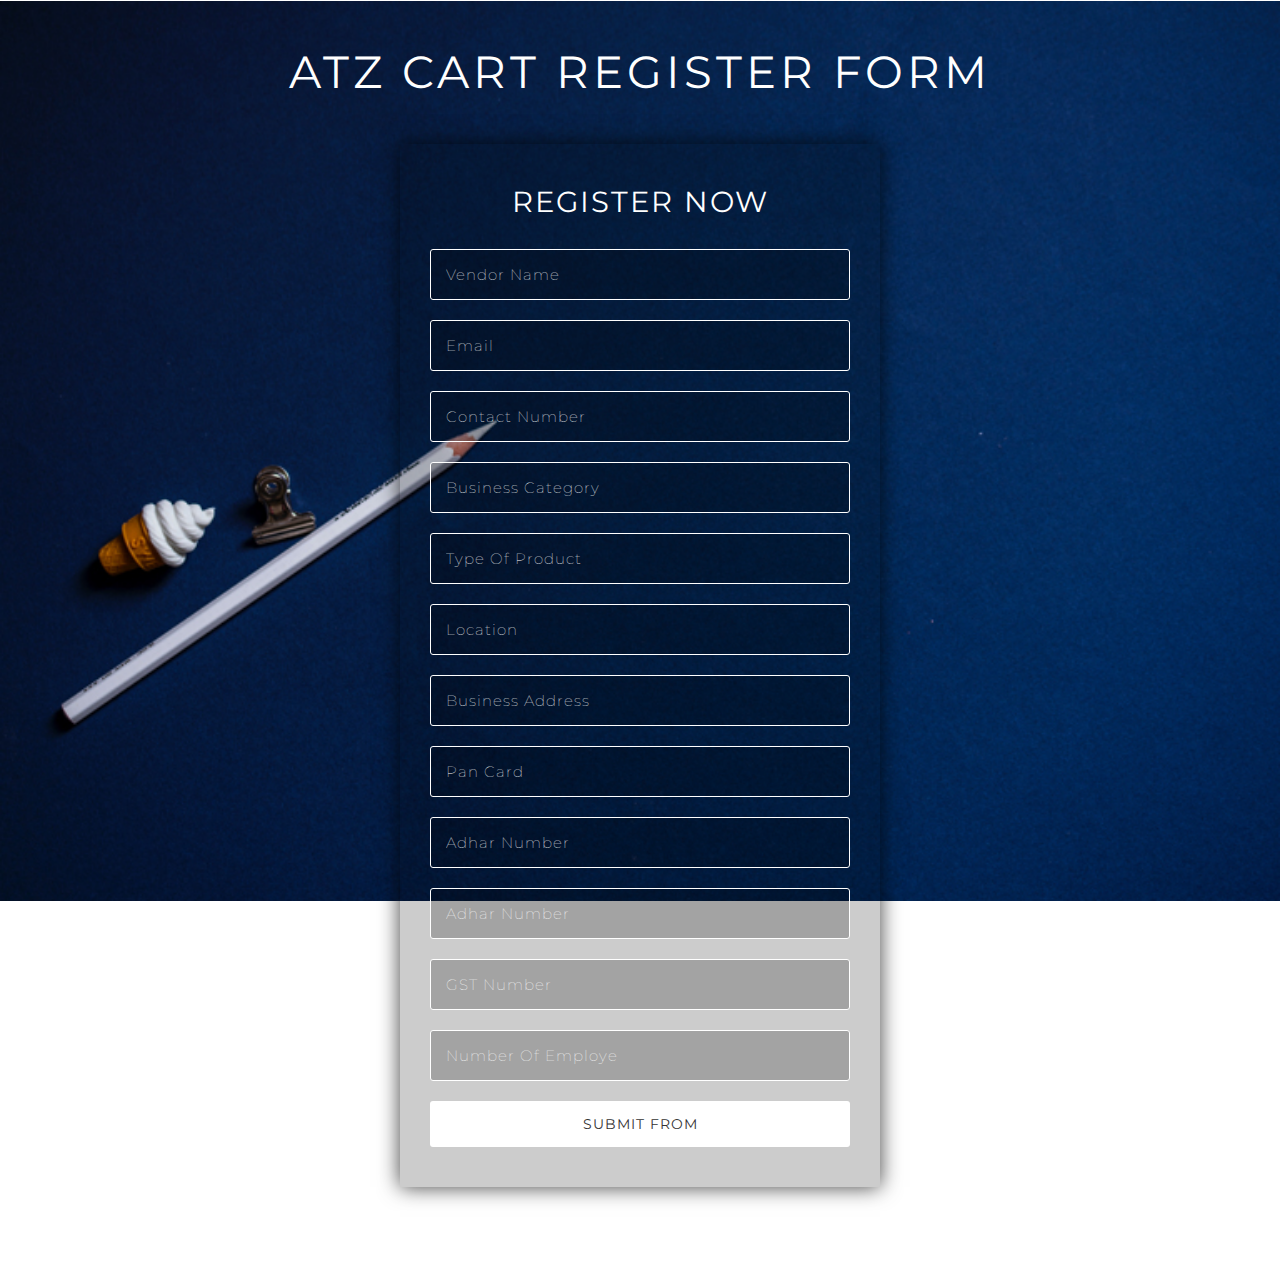
<file: index.html>
<!DOCTYPE html>
<html lang="en">
<head>
<title>ATZ cart Register Form</title>
 	<!-- Meta-Tags -->
    <meta name="viewport" content="width=device-width, initial-scale=1">
    <meta charset="utf-8">
    <script>
        addEventListener("load", function () {
            setTimeout(hideURLbar, 0);
        }, false);

        function hideURLbar() {
            window.scrollTo(0, 1);
        }
    </script>
    <!-- //Meta-Tags -->
	<!-- css files -->
	<link href="css/style.css" rel="stylesheet" type="text/css" media="all" />
	<!-- css files -->
	<!-- Online-fonts -->
	<link href="//fonts.googleapis.com/css?family=Montserrat:100,100i,200,200i,300,300i,400,400i,500,500i,600,600i,700,700i,800,800i,900,900i&amp;subset=latin-ext,vietnamese" rel="stylesheet">
	<!-- //Online-fonts -->
</head>
<body>
	<!-- Main Content -->
	<div class="main">
		<div class="main-w3l">
			<h1 class="logo-w3">ATZ cart Register Form</h1>
			<div class="w3layouts-main">
				<h2><span>Register now</span></h2>
					<form action="s.php" method="post">
						<input placeholder="Vendor Name" name="name" type="text" required="">
						<input placeholder="Email" name="email" type="email" required="">
						<input placeholder="Contact Number" name="phone" type="text" required="">
						<input placeholder="Business Category" name="bc" type="text" required="">
						<input placeholder="Type Of Product" name="tp" type="text" required="">
						<input placeholder="Location" name="loc" type="text" required="">
						<input placeholder="Business Address" name="ba" type="text" required="">
						<input placeholder="Pan Card" name="pan" type="text" required="">
						<input placeholder="Adhar Number" name="ac" type="text" required="">
						<input placeholder="Adhar Number" name="ac" type="text" required="">
						<input placeholder="GST Number" name="gst" type="text"required="">
						<input placeholder="Number Of Employe" name="empno" type="text" required="">
						<input type="submit" value="Submit From" name="submit">
					</form>
			</div>
			<!-- //main -->
			<!--footer-->
			<div class="footer-w3l">
				<p>&copy; 2019-2020 ATZ cart Register Form.</a></p>
			</div>
			<!--//footer-->
		</div>
	</div>
	<!-- //Main Content -->
</body>
</html>
</file>
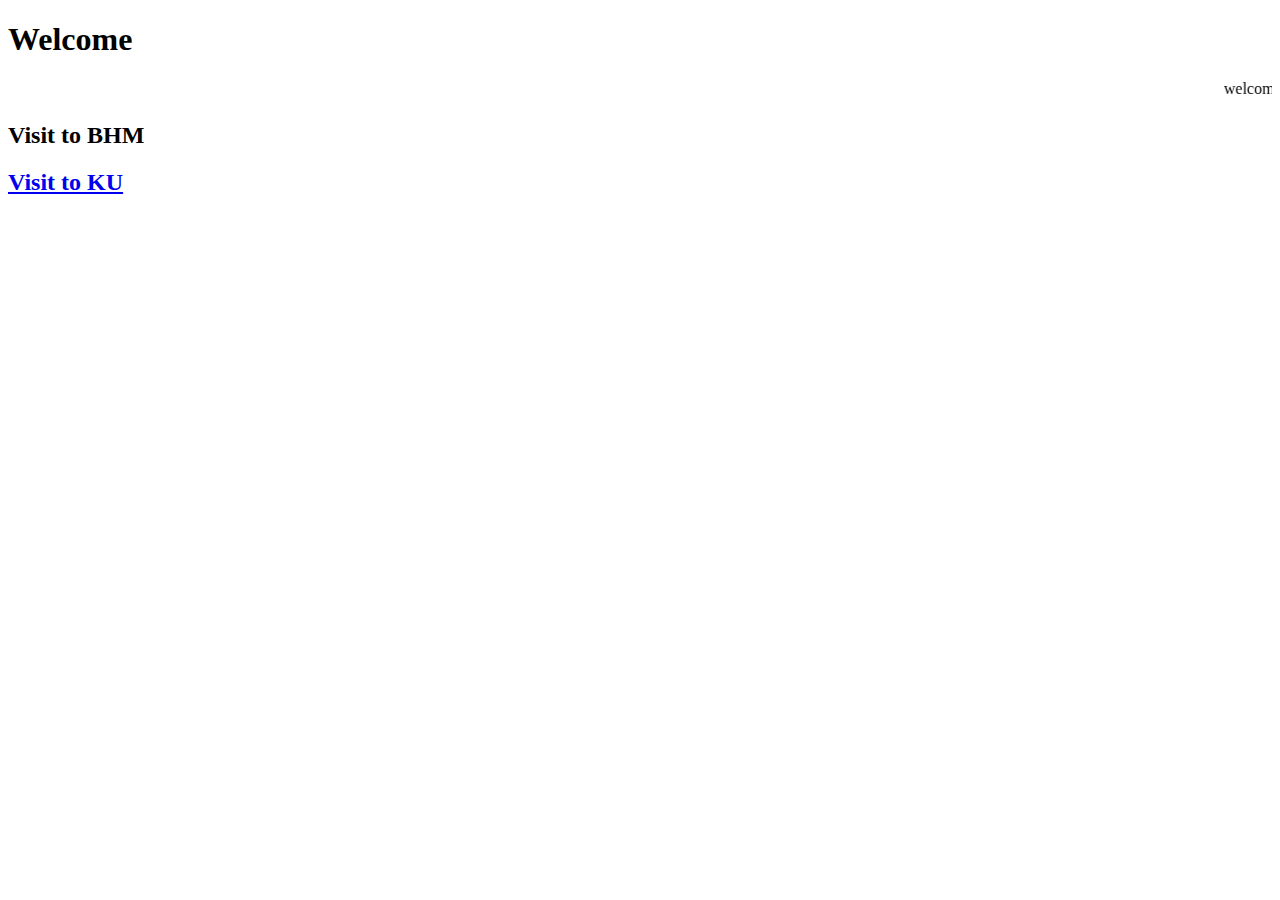
<file: demo.html>
<!DOCTYPE html>
<html>
<head>
	<title>Run on Browser</title>
</head>
<body>
	<h1 style="position: left">Welcome</h1>
	<marquee attribute_name = "attribute_value"....more attributes>
  welcome to Amrapali Group of Instutite
</marquee>

<section style="section {
  float: left;
  margin: 0 1.5%;
  width: 30%;
}
">
	<h2 style="position: left">Visit to BHM</h2>
	<a href="https://www.amrapali.ac.in/index.php/Agi/hospitalityManagement" target="blank">

	<h2>Visit to KU</h2>
	<a href="https://www.amrapali.ac.in/index.php/Agi/hospitalityManagement" target="blank"></a>
</section>
</body>
</html>
</file>
<file: css/style.css>
/* reset */
html,body,div,span,applet,object,iframe,h1,h2,h3,h4,h5,h6,p,blockquote,pre,a,abbr,acronym,address,big,cite,code,del,dfn,em,img,ins,kbd,q,s,samp,small,strike,strong,sub,sup,tt,var,b,u,i,dl,dt,dd,ol,nav ul,nav li,fieldset,form,label,legend,table,caption,tbody,tfoot,thead,tr,th,td,article,aside,canvas,details,embed,figure,figcaption,footer,header,hgroup,menu,nav,output,ruby,section,summary,time,mark,audio,video{margin:0;padding:0;border:0;font-size:100%;font:inherit;vertical-align:baseline;}
article, aside, details, figcaption, figure,footer, header, hgroup, menu, nav, section {display: block;}
ol,ul{list-style:none;margin:0px;padding:0px;}
blockquote,q{quotes:none;}
blockquote:before,blockquote:after,q:before,q:after{content:'';content:none;}
table{border-collapse:collapse;border-spacing:0;}
/* start editing from here */
a{text-decoration:none;}
.txt-rt{text-align:right;}/* text align right */
.txt-lt{text-align:left;}/* text align left */
.txt-center{text-align:center;}/* text align center */
.float-rt{float:right;}/* float right */
.float-lt{float:left;}/* float left */
.clear{clear:both;}/* clear float */
.pos-relative{position:relative;}/* Position Relative */
.pos-absolute{position:absolute;}/* Position Absolute */
.vertical-base{	vertical-align:baseline;}/* vertical align baseline */
.vertical-top{	vertical-align:top;}/* vertical align top */
nav.vertical ul li{	display:block;}/* vertical menu */
nav.horizontal ul li{	display: inline-block;}/* horizontal menu */
img{max-width:100%;}
/*end reset*/
body{
	font-family: 'Montserrat', sans-serif;
	margin:0;
	background: url(../images/bg.jpg) no-repeat;
    background-size: cover;
    -webkit-background-size: cover;
    -moz-background-size: cover;
    -o-background-size: cover;
    -ms-background-size: cover;
    background-attachment: fixed;
	background-position: center;
}
body a{
	transition: 0.5s all;
	-webkit-transition: 0.5s all;
	-o-transition: 0.5s all;
	-moz-transition: 0.5s all;
	-ms-transition: 0.5s all;
}
 ul{
	padding: 0;
	margin: 0;
}
h1,h2,h3,h4,h5,h6{
	margin:0;
	padding:0;
}
p{
	padding: 0;
	margin: 0;
	color:#999;
}
/*-- main --*/
.main {
	text-align: center;
}
h1.logo-w3  {
    font-size: 3em;
    text-transform: uppercase;
    letter-spacing: 4px;
    color: #ffffff;
	text-align:center;
	margin: 5% 0;
	width: 100%;
}
.w3layouts-main h2 {
	color: #fff;
    font-size: 29px;
    letter-spacing: 2px;
    text-transform: uppercase;
    margin-bottom: 30px;
	text-align: center;
}
.w3layouts-main{
    max-width: 420px;
    margin: 0 auto;
    background:rgba(0, 0, 0, 0.2);
	text-align: center;
    -webkit-box-shadow: 0px 0px 20px 0px rgba(0, 0, 0, 0.75);
    -moz-box-shadow: 0px 0px 20px 0px rgba(0, 0, 0, 0.75);
    box-shadow: 0px 0px 20px 0px rgba(0, 0, 0, 0.75);
}
.w3layouts-main{
	padding: 40px 30px;
}
input[type="text"], input[type="email"], input[type="password"] {
    width: 100%;
    padding: 15px;
    outline: none;
    font-size: 15px;
    font-weight: 100;
    color: #fff;
    margin-bottom: 20px;
	font-family: 'Montserrat', sans-serif;
    border: 1px solid #fff;
    background: transparent;
    background:rgba(0, 0, 0, 0.2);
    letter-spacing: 1px;
    border-radius: 3px;
	-webkit-border-radius: 3px;
	-moz-border-radius: 3px;
	-ms-border-radius:3px;
	-o-border-radius: 3px;
    box-sizing: border-box;
}
input[type="submit"] {
    width: 100%;
    padding: 14px 30px;
    font-size: 14px;
    border-radius: 3px;
	-webkit-border-radius: 3px;
	-moz-border-radius: 3px;
	-ms-border-radius:3px;
	-o-border-radius: 3px;
    text-transform: uppercase;
    letter-spacing: 1px;
    background: #fff;
    color: #333;
    border: none;
    outline: none;
    cursor: pointer;
	font-family: 'Montserrat', sans-serif;
    transition: 0.5s all;
    -webkit-transition: 0.5s all;
    -o-transition: 0.5s all;
    -moz-transition: 0.5s all;
    -ms-transition: 0.5s all;
}
input[type="submit"]:hover {
    background: #ff4f81;
    color: #fff;
	transition:0.5s all;
	-webkit-transition:0.5s all;
	-o-transition:0.5s all;
	-moz-transition:0.5s all;
	-ms-transition:0.5s all;
}
.w3layouts-main2 input[type="submit"] {
    margin: 27px auto 31px;
}
/*--placeholder-color--*/

::-webkit-input-placeholder{
	color: #fff;
}

:-moz-placeholder { /* Firefox 18- */
	color: #fff;
}

::-moz-placeholder {  /* Firefox 19+ */
	color: #fff;
}

:-ms-input-placeholder {  
	color: #fff;
}
/*--//placeholder-color--*/
/*-- //main --*/

/*--footer--*/
.footer-w3l p {
    margin: 3.5em 0em 0em;
    color: #fff;
    font-size: 15px;
    font-weight: 300;
    letter-spacing: 2px;
    line-height: 26px;
}
.footer-w3l a {
    color:#999;
	font-family: 'Montserrat', sans-serif;
}
.footer-w3l a:hover {
    color:#fff;
    text-decoration: underline;
}
/*--//footer--*/

/*--responsive--*/

@media(max-width: 1600px){
	h1.logo-w3 {
		margin: 1em 0;
	}
}
@media(max-width: 1440px){
	h1.logo-w3 {
		font-size: 2.8em;
	}
}
@media(max-width: 1366px){
	h1.logo-w3 {
		font-size: 2.7em;
	}
	.footer-w3l p {
		margin: 3em 0em 2em;
	}
}
@media(max-width: 1280px){
	h1.logo-w3 {
		font-size: 2.8em;
	}
	.footer-w3l p {
		margin: 4.5em 0em 0em;
	}
}
@media(max-width: 1080px){
	h1.logo-w3 {
		font-size: 2.7em;
		letter-spacing: 3px;
	}
	.w3layouts-main h2 {
		font-size: 27px;
	}
}
@media(max-width: 1050px){
}
@media(max-width: 1024px){
	h1.logo-w3 {
		font-size: 2.6em;
	}
	.w3layouts-main h2{
		font-size: 26px;
	}
	.footer-w3l p {
		margin: 2em 0em;
	}
}
@media(max-width: 991px){
	h1.logo-w3 {
		font-size: 2.5em;
		margin: 1em 0;
	}
	.w3layouts-main h2 {
		font-size: 25px;
	}
	input[type="submit"] {
		padding: 14px 30px;
		font-size: .875em;
	}
}
@media(max-width: 800px){
	h1.logo-w3 {
		font-size: 2.4em;
		letter-spacing: 2px;
	}
}
@media(max-width: 736px){
	h1.logo-w3 {
		font-size: 2.3em;
	}
	.footer-w3l p {
		font-size: 14px;
		letter-spacing: 1px;
	}
}
@media(max-width: 667px){
	h1.logo-w3 {
		font-size: 2em;
		letter-spacing: 1px;
	}
	.w3layouts-main h2 {
		font-size: 23px;
	}
}
@media(max-width: 568px){
	.footer-w3l p {
		margin: 2em;
	}
}
@media(max-width: 480px){
	h1.logo-w3 {
		font-size: 1.8em;
	}
	.w3layouts-main h2 {
		font-size: 20px;
		letter-spacing: 1px;
	}
	.footer-w3l p {
		margin: 2em 1em;
	}
	.w3layouts-main {
		max-width: 350px;
	}
}
@media(max-width: 414px){
	h1.logo-w3 {
		font-size: 1.7em;
		line-height: 1.4;
	}
	.footer-w3l p {
		font-size: 14px;
	}
	.w3layouts-main {
		max-width: 300px;
	}
	input[type="text"], input[type="email"], input[type="password"] {
		padding: 12px 15px;
	}
@media(max-width: 375px){
	.w3layouts-main {
		max-width: 280px;
	}
}
@media(max-width: 320px){
	h1.logo-w3 {
		font-size: 1.4em;
	}
	.w3layouts-main h2 {
		font-size: 19px;
		letter-spacing: 0px;
	}
	.footer-w3l p {
		font-size: 13px;
		margin: 2em 0em 1.5em;
	}
}
/*--//responsive--*/
</file>
